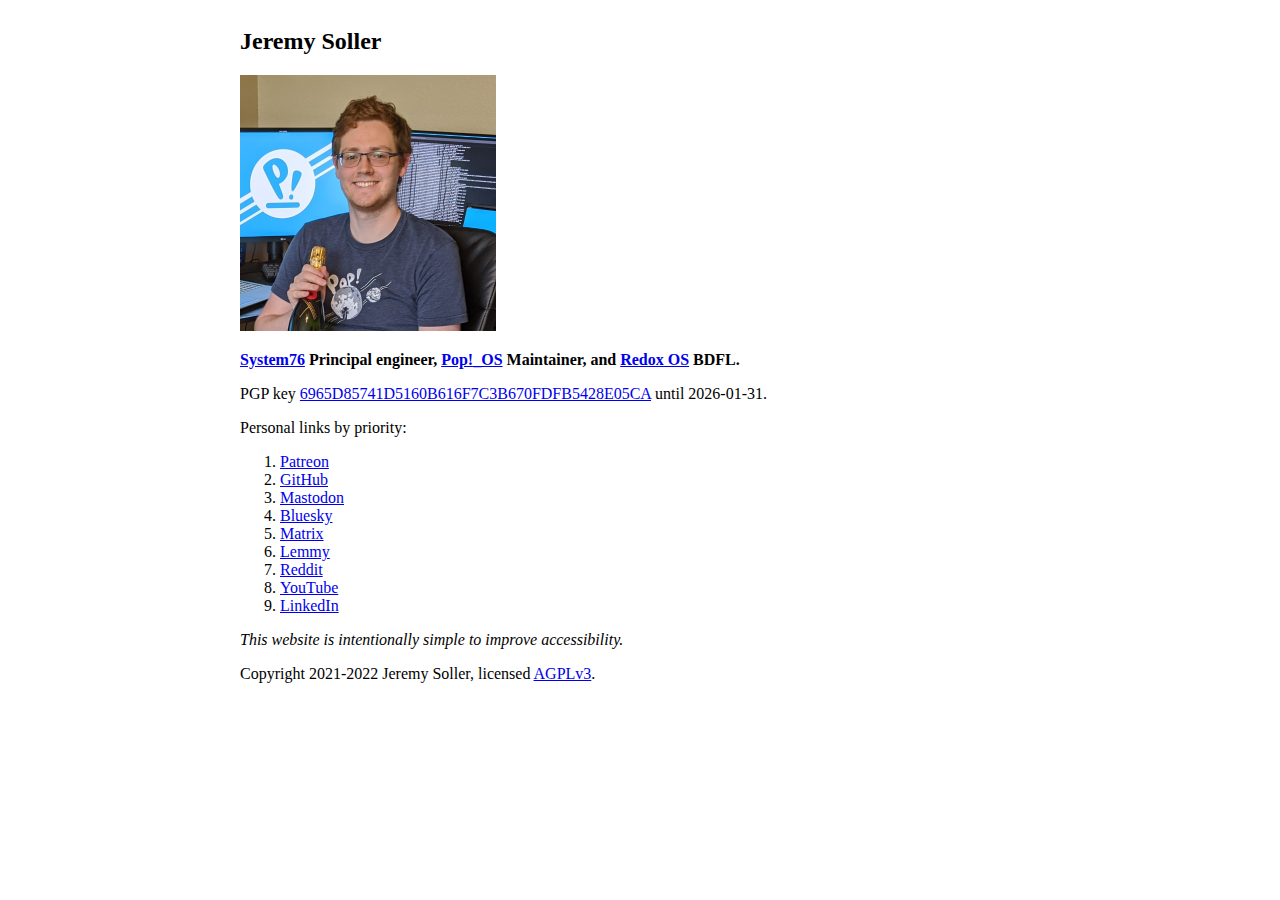
<file: index.html>
<!DOCTYPE html>
<html lang="en">
	<head>
		<meta charset="utf-8">
		<meta name="viewport" content="width=device-width, initial-scale=1.0">
		<title>Jeremy Soller</title>
		<link rel="stylesheet" href="style.css"/>
	</head>
	<body>
		<h2>Jeremy Soller</h2>
		<a href="profile.jpg">
			<img alt="Profile picture." src="profile.jpg" width="256" height="256"/>
		</a>
		<p><strong>
			<a href="https://system76.com">System76</a> Principal engineer,
			<a href="https://pop.system76.com">Pop!_OS</a> Maintainer, and
			<a href="https://redox-os.org">Redox OS</a> BDFL.
		</strong></p>
		<p>
			PGP key <a href="pgp.asc">6965D85741D5160B616F7C3B670FDFB5428E05CA</a> until 2026-01-31.
		</p>
		Personal links by priority:
		<ol>
			<li>
				<a href="https://www.patreon.com/redox_os">Patreon</a>
			</li>
			<li>
				<a href="https://github.com/jackpot51">GitHub</a>
			</li>
			<li>
				<a rel="me" href="https://fosstodon.org/@soller">Mastodon</a>
			</li>
            <li>
                <a href="https://bsky.app/profile/soller.dev">Bluesky</a>
            </li>
			<li>
				<a href="https://matrix.to/#/@jeremy_soller:matrix.org">Matrix</a>
			</li>
			<li>
				<a href="https://lemmy.world/u/soller">Lemmy</a>
			</li>
			<li>
				<a href="https://www.reddit.com/user/jackpot51">Reddit</a>
			</li>
			<li>
				<a href="https://www.youtube.com/c/JeremySoller">YouTube</a>
			</li>
			<li>
				<a href="https://www.linkedin.com/in/jeremy-soller/">LinkedIn</a>
			</li>
		</ol>
		<p><em>
			This website is intentionally simple to improve accessibility.
		</em></p>
		<p>
			Copyright 2021-2022 Jeremy Soller, licensed <a href="LICENSE">AGPLv3</a>.
		</p>
	</body>
</html>
</file>
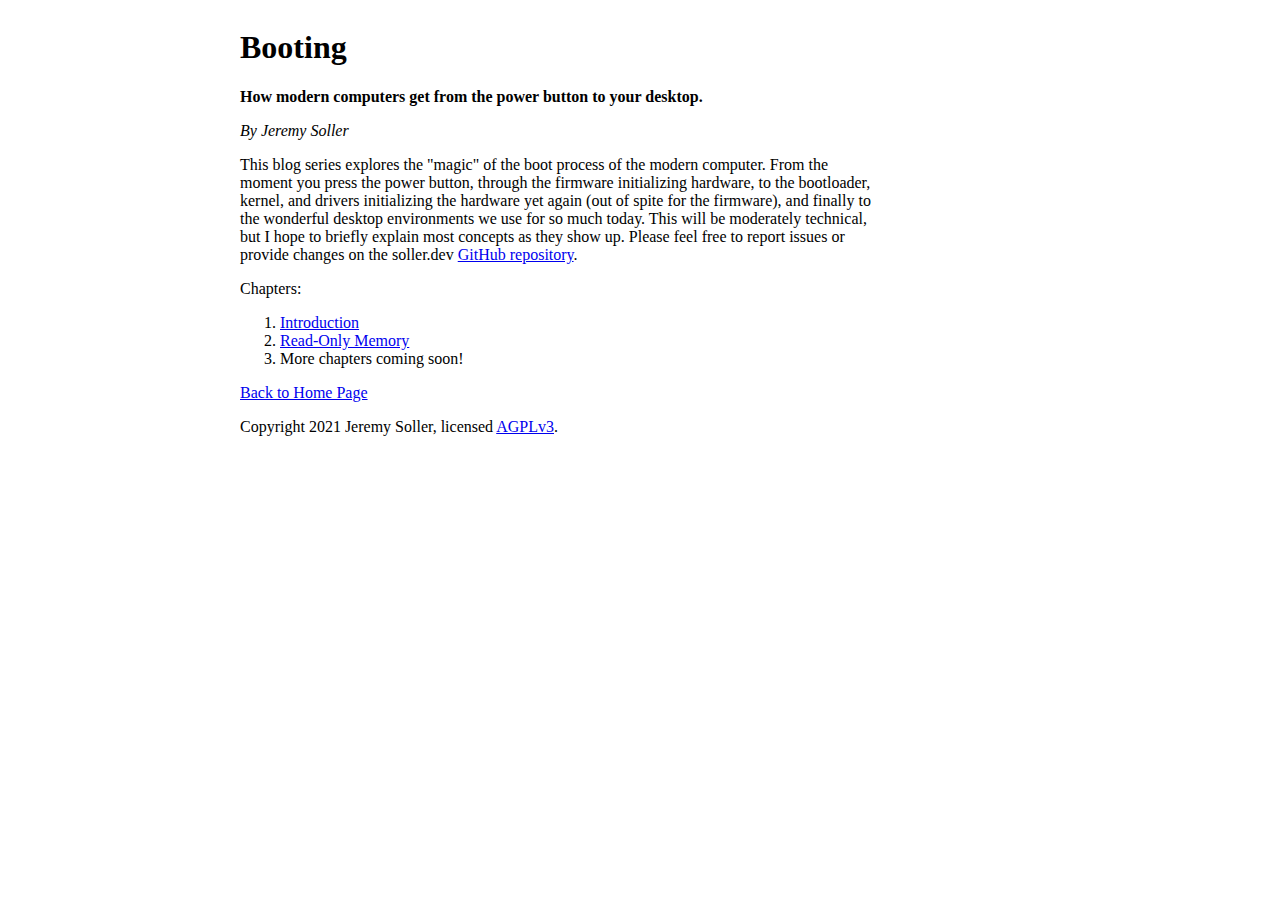
<file: booting/index.html>
<!DOCTYPE html>
<html lang="en">
	<head>
		<meta charset="utf-8">
		<title>Booting - Jeremy Soller</title>
		<link rel="stylesheet" href="../style.css"/>
	</head>
	<body>
		<h1>Booting</h1>
		<p><strong>
			How modern computers get from the power button to your desktop.
		</strong></p>
		<p><em>By Jeremy Soller</em></p>
<div style="width: 80ch;">
<p>
This blog series explores the "magic" of the boot process of the modern
computer. From the moment you press the power button, through the firmware
initializing hardware, to the bootloader, kernel, and drivers initializing the
hardware yet again (out of spite for the firmware), and finally to the wonderful
desktop environments we use for so much today. This will be moderately
technical, but I hope to briefly explain most concepts as they show up. Please
feel free to report issues or provide changes on the soller.dev
<a href="https://github.com/jackpot51/soller.dev/">GitHub repository</a>.
</p>
</div>
		Chapters:
		<ol>
			<li>
				<a href="intro.html">Introduction</a>
			</li>
			<li>
				<a href="rom.html">Read-Only Memory</a>
			</li>
			<li>
				More chapters coming soon!
			</li>
		</ol>
		<p><a href="../index.html">Back to Home Page</a></p>
		<p>
			Copyright 2021 Jeremy Soller, licensed <a href="../LICENSE">AGPLv3</a>.
		</p>
	</body>
</html>
</file>
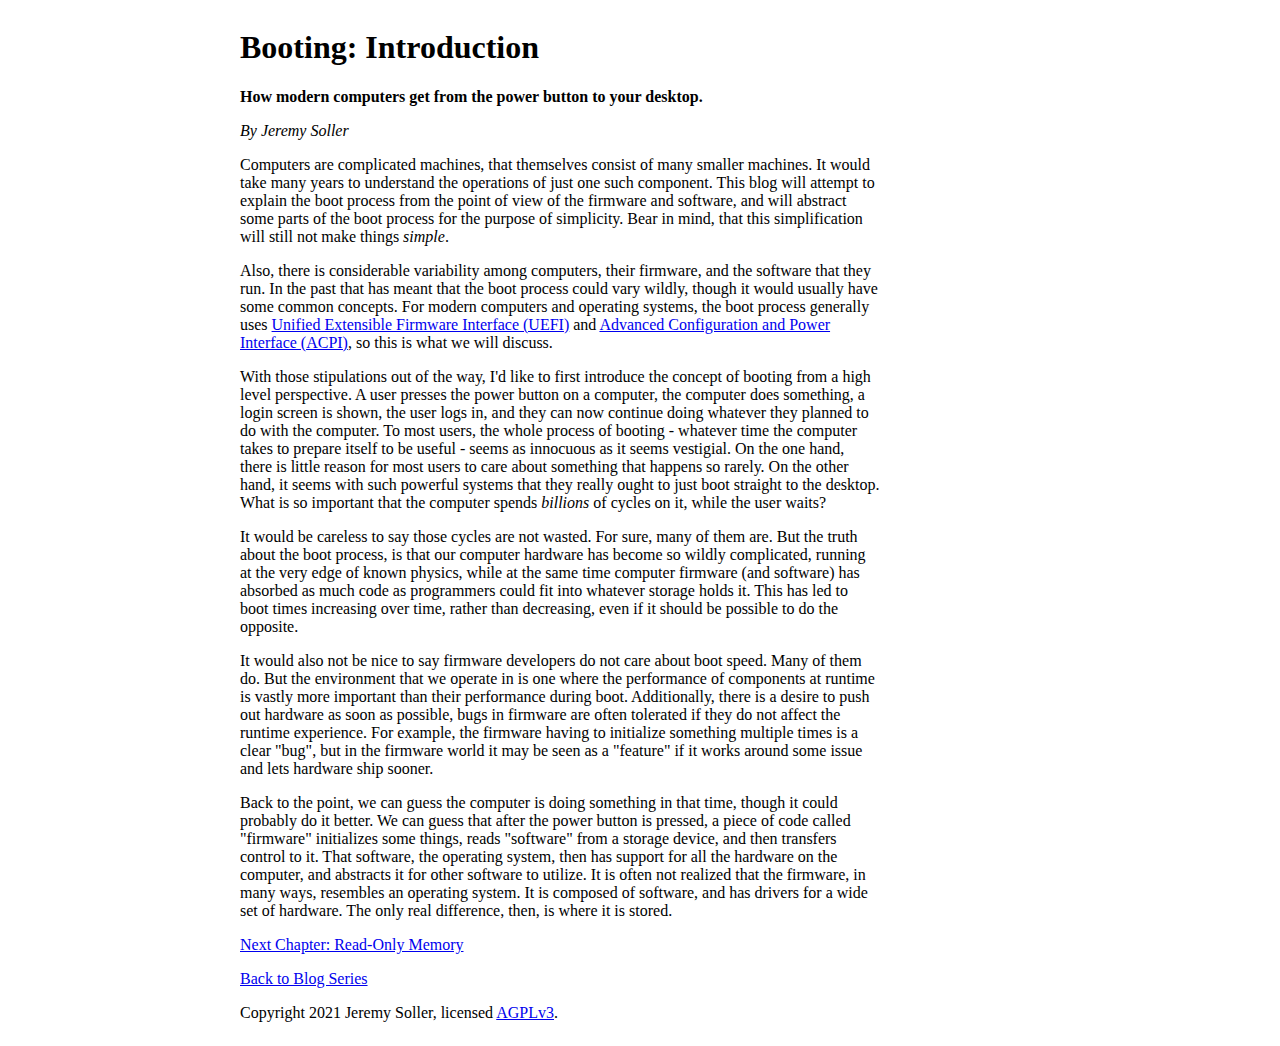
<file: booting/intro.html>
<!DOCTYPE html>
<html lang="en">
	<head>
		<meta charset="utf-8">
		<title>Booting: Introduction - by Jeremy Soller</title>
		<link rel="stylesheet" href="../style.css"/>
	</head>
	<body>
		<h1>Booting: Introduction</h1>
		<p><strong>
			How modern computers get from the power button to your desktop.
		</strong></p>
		<p><em>By Jeremy Soller</em></p>

<div style="width: 80ch;">
<p>
Computers are complicated machines, that themselves consist of many smaller
machines. It would take many years to understand the operations of just one such
component. This blog will attempt to explain the boot process from the point of
view of the firmware and software, and will abstract some parts of the boot
process for the purpose of simplicity. Bear in mind, that this simplification
will still not make things <em>simple</em>.
</p>
<p>
Also, there is considerable variability among computers, their firmware, and the
software that they run. In the past that has meant that the boot process could
vary wildly, though it would usually have some common concepts. For modern
computers and operating systems, the boot process generally uses
<a href="https://en.wikipedia.org/wiki/Unified_Extensible_Firmware_Interface">Unified Extensible Firmware Interface (UEFI)</a>
and
<a href="https://en.wikipedia.org/wiki/Advanced_Configuration_and_Power_Interface">Advanced Configuration and Power Interface (ACPI)</a>,
so this is what we will discuss.
</p>
<p>
With those stipulations out of the way, I'd like to first introduce the concept
of booting from a high level perspective. A user presses the power button on a
computer, the computer does something, a login screen is shown, the user logs
in, and they can now continue doing whatever they planned to do with the
computer. To most users, the whole process of booting - whatever time the
computer takes to prepare itself to be useful - seems as innocuous as it seems
vestigial. On the one hand, there is little reason for most users to care about
something that happens so rarely. On the other hand, it seems with such powerful
systems that they really ought to just boot straight to the desktop. What is so
important that the computer spends <em>billions</em> of cycles on it, while the
user waits?
</p>
<p>
It would be careless to say those cycles are not wasted. For sure, many of them
are. But the truth about the boot process, is that our computer hardware has
become so wildly complicated, running at the very edge of known physics, while
at the same time computer firmware (and software) has absorbed as much code as
programmers could fit into whatever storage holds it. This has led to boot times
increasing over time, rather than decreasing, even if it should be possible to
do the opposite.
</p>
<p>
It would also not be nice to say firmware developers do not care about boot
speed. Many of them do. But the environment that we operate in is one where the
performance of components at runtime is vastly more important than their
performance during boot. Additionally, there is a desire to push out hardware as
soon as possible, bugs in firmware are often tolerated if they do not affect the
runtime experience. For example, the firmware having to initialize something
multiple times is a clear "bug", but in the firmware world it may be seen as a
"feature" if it works around some issue and lets hardware ship sooner.
</p>
<p>
Back to the point, we can guess the computer is doing something in that time,
though it could probably do it better. We can guess that after the power button
is pressed, a piece of code called "firmware" initializes some things, reads
"software" from a storage device, and then transfers control to it. That
software, the operating system, then has support for all the hardware on the
computer, and abstracts it for other software to utilize. It is often not
realized that the firmware, in many ways, resembles an operating system. It is
composed of software, and has drivers for a wide set of hardware. The only real
difference, then, is where it is stored.
</p>
</div>

		<p><a href="rom.html">Next Chapter: Read-Only Memory</a></p>
		<p><a href="index.html">Back to Blog Series</a></p>
		<p>
			Copyright 2021 Jeremy Soller, licensed <a href="../LICENSE">AGPLv3</a>.
		</p>
	</body>
</html>
</file>
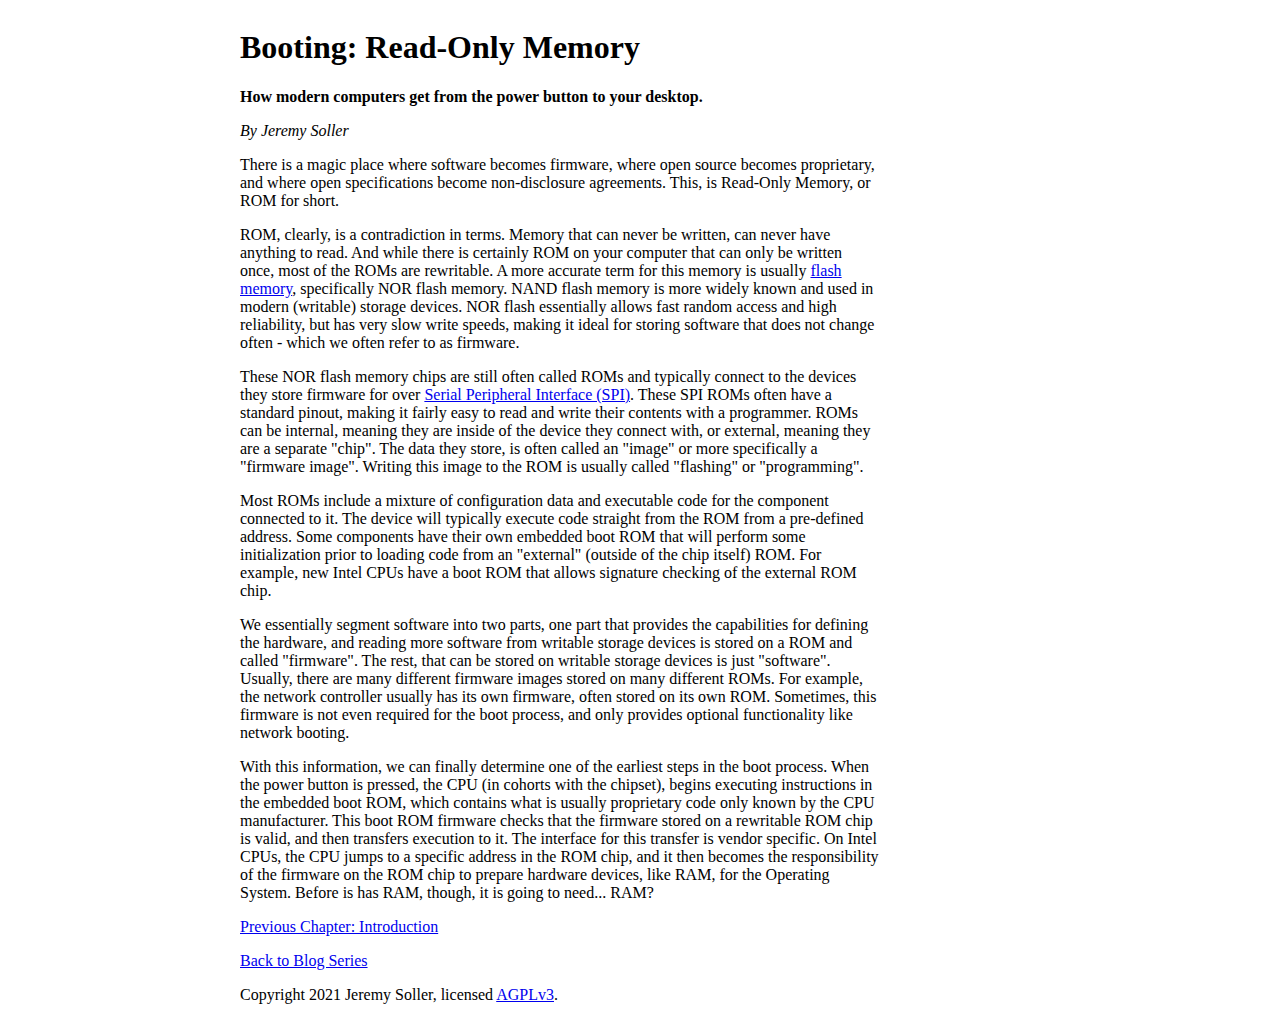
<file: booting/rom.html>
<!DOCTYPE html>
<html lang="en">
	<head>
		<meta charset="utf-8">
		<title>Booting: Read-Only Memory - by Jeremy Soller</title>
		<link rel="stylesheet" href="../style.css"/>
	</head>
	<body>
		<h1>Booting: Read-Only Memory</h1>
		<p><strong>
			How modern computers get from the power button to your desktop.
		</strong></p>
		<p><em>By Jeremy Soller</em></p>

<div style="width: 80ch;">
<p>
There is a magic place where software becomes firmware, where open source
becomes proprietary, and where open specifications become non-disclosure
agreements. This, is Read-Only Memory, or ROM for short.
</p>
<p>
ROM, clearly, is a contradiction in terms. Memory that can never be written, can
never have anything to read. And while there is certainly ROM on your computer
that can only be written once, most of the ROMs are rewritable. A more accurate
term for this memory is usually
<a href="https://en.wikipedia.org/wiki/Flash_memory">flash memory</a>,
specifically NOR flash memory. NAND flash memory is more widely known and used
in modern (writable) storage devices. NOR flash essentially allows fast random
access and high reliability, but has very slow write speeds, making it ideal for
storing software that does not change often - which we often refer to as
firmware.
</p>
<p>
These NOR flash memory chips are still often called ROMs and typically connect
to the devices they store firmware for over
<a href="https://en.wikipedia.org/wiki/Serial_Peripheral_Interface"> Serial
Peripheral Interface (SPI)</a>. These SPI ROMs often have a standard pinout,
making it fairly easy to read and write their contents with a programmer. ROMs
can be internal, meaning they are inside of the device they connect with, or
external, meaning they are a separate "chip". The data they store, is often
called an "image" or more specifically a "firmware image". Writing this image to
the ROM is usually called "flashing" or "programming".
</p>
<p>
Most ROMs include a mixture of configuration data and executable code for the
component connected to it. The device will typically execute code straight from
the ROM from a pre-defined address. Some components have their own embedded boot
ROM that will perform some initialization prior to loading code from an
"external" (outside of the chip itself) ROM. For example, new Intel CPUs have a
boot ROM that allows signature checking of the external ROM chip.
</p>
<p>
We essentially segment software into two parts, one part that provides the
capabilities for defining the hardware, and reading more software from writable
storage devices is stored on a ROM and called "firmware". The rest, that can
be stored on writable storage devices is just "software". Usually, there are
many different firmware images stored on many different ROMs. For example, the
network controller usually has its own firmware, often stored on its own ROM.
Sometimes, this firmware is not even required for the boot process, and only
provides optional functionality like network booting.
</p>
<p>
With this information, we can finally determine one of the earliest steps in the
boot process. When the power button is pressed, the CPU (in cohorts with the
chipset), begins executing instructions in the embedded boot ROM, which contains
what is usually proprietary code only known by the CPU manufacturer. This boot
ROM firmware checks that the firmware stored on a rewritable ROM chip is valid,
and then transfers execution to it. The interface for this transfer is vendor
specific. On Intel CPUs, the CPU jumps to a specific address in the ROM chip,
and it then becomes the responsibility of the firmware on the ROM chip to
prepare hardware devices, like RAM, for the Operating System. Before is has RAM,
though, it is going to need... RAM?
</p>
</div>

		<p><a href="intro.html">Previous Chapter: Introduction</a></p>
		<p><a href="index.html">Back to Blog Series</a></p>
		<p>
			Copyright 2021 Jeremy Soller, licensed <a href="../LICENSE">AGPLv3</a>.
		</p>
	</body>
</html>
</file>
<file: style.css>
body {
	margin: auto;
	max-width: 100ch;
	padding: 1ch 2ch;
}

@media(prefers-color-scheme: dark) {
	body {
		background-color: #303030;
		color: #ffffff;
	}
	a {
		color: #ff7f00;
	}
}
</file>
